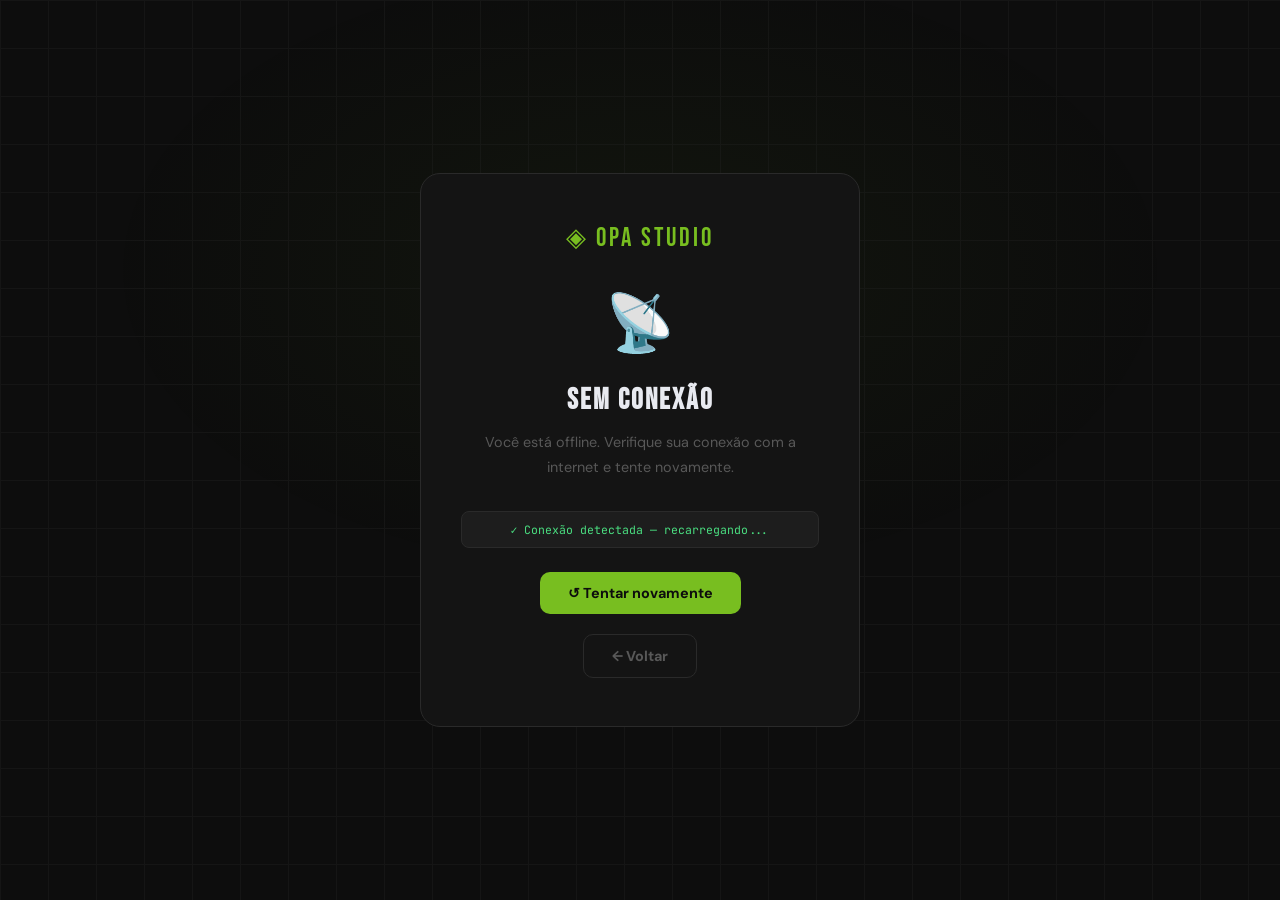
<file: sistema/offline.html>
<!DOCTYPE html>
<html lang="pt-BR">
<head>
<meta charset="UTF-8">
<meta name="viewport" content="width=device-width,initial-scale=1">
<title>Sem conexão — Opa Studio</title>
<link href="https://fonts.googleapis.com/css2?family=Bebas+Neue&family=DM+Sans:wght@400;500;600&family=JetBrains+Mono:wght@400&display=swap" rel="stylesheet">
<style>
:root{--bg:#0d0d0d;--surface:#141414;--border:#2a2a2a;--accent:#78be20;--text:#e8eaf0;--muted:#585858}
*{margin:0;padding:0;box-sizing:border-box}
body{background:var(--bg);color:var(--text);font-family:'DM Sans',sans-serif;
  min-height:100vh;display:flex;align-items:center;justify-content:center;flex-direction:column;
  padding:2rem;text-align:center}
body::before{content:'';position:fixed;inset:0;
  background:radial-gradient(ellipse 60% 50% at 50% 30%,rgba(120,190,32,.05) 0%,transparent 70%);
  pointer-events:none}
.grid{position:fixed;inset:0;
  background-image:linear-gradient(#2a2a2a 1px,transparent 1px),
    linear-gradient(90deg,#2a2a2a 1px,transparent 1px);
  background-size:48px 48px;opacity:.3;pointer-events:none}
.card{background:var(--surface);border:1px solid var(--border);border-radius:20px;
  padding:3rem 2.5rem;max-width:440px;width:100%;position:relative;z-index:1;
  animation:fadeUp .5s ease}
@keyframes fadeUp{from{opacity:0;transform:translateY(20px)}to{opacity:1;transform:translateY(0)}}
.logo{font-family:'Bebas Neue',sans-serif;font-size:1.6rem;letter-spacing:3px;color:var(--accent);margin-bottom:2rem}
.icon{font-size:3.5rem;margin-bottom:1.5rem;display:block;animation:pulse 3s ease infinite}
@keyframes pulse{0%,100%{opacity:1}50%{opacity:.5}}
h1{font-family:'Bebas Neue',sans-serif;font-size:1.8rem;letter-spacing:2px;margin-bottom:.75rem}
p{font-size:.9rem;color:var(--muted);line-height:1.7;margin-bottom:2rem}
.status{font-family:'JetBrains Mono',monospace;font-size:.72rem;color:var(--muted);
  background:rgba(255,255,255,.04);border:1px solid var(--border);border-radius:8px;
  padding:10px 16px;margin-bottom:1.5rem}
.btn{display:inline-flex;align-items:center;gap:8px;padding:12px 28px;border-radius:10px;
  font-family:'DM Sans',sans-serif;font-size:.9rem;font-weight:700;cursor:pointer;
  border:none;background:var(--accent);color:#0d0d0d;transition:all .15s}
.btn:hover{background:#d4e83e;transform:translateY(-1px)}
.btn-ghost{background:transparent;color:var(--muted);border:1px solid var(--border);margin-top:.75rem}
.btn-ghost:hover{background:#1e1e1e;color:var(--text)}
.actions{display:flex;flex-direction:column;align-items:center;gap:8px}
</style>
</head>
<body>
<div class="grid"></div>
<div class="card">
  <div class="logo">◈ OPA STUDIO</div>
  <span class="icon">📡</span>
  <h1>Sem Conexão</h1>
  <p>Você está offline. Verifique sua conexão com a internet e tente novamente.</p>
  <div class="status" id="status">Verificando conexão...</div>
  <div class="actions">
    <button class="btn" onclick="tentar()">↺ Tentar novamente</button>
    <button class="btn btn-ghost" onclick="history.back()">← Voltar</button>
  </div>
</div>

<script>
function atualizarStatus(){
  const el=document.getElementById('status');
  if(navigator.onLine){
    el.textContent='✓ Conexão detectada — recarregando...';
    el.style.color='#4ade80';
    setTimeout(()=>location.reload(),800);
  } else {
    el.textContent='✗ Sem internet. Aguardando conexão...';
    el.style.color='#f87171';
  }
}

function tentar(){
  atualizarStatus();
  if(navigator.onLine) location.reload();
}

window.addEventListener('online', ()=>{ atualizarStatus(); });
window.addEventListener('offline',()=>{ atualizarStatus(); });
atualizarStatus();
</script>
</body>
</html>
</file>
